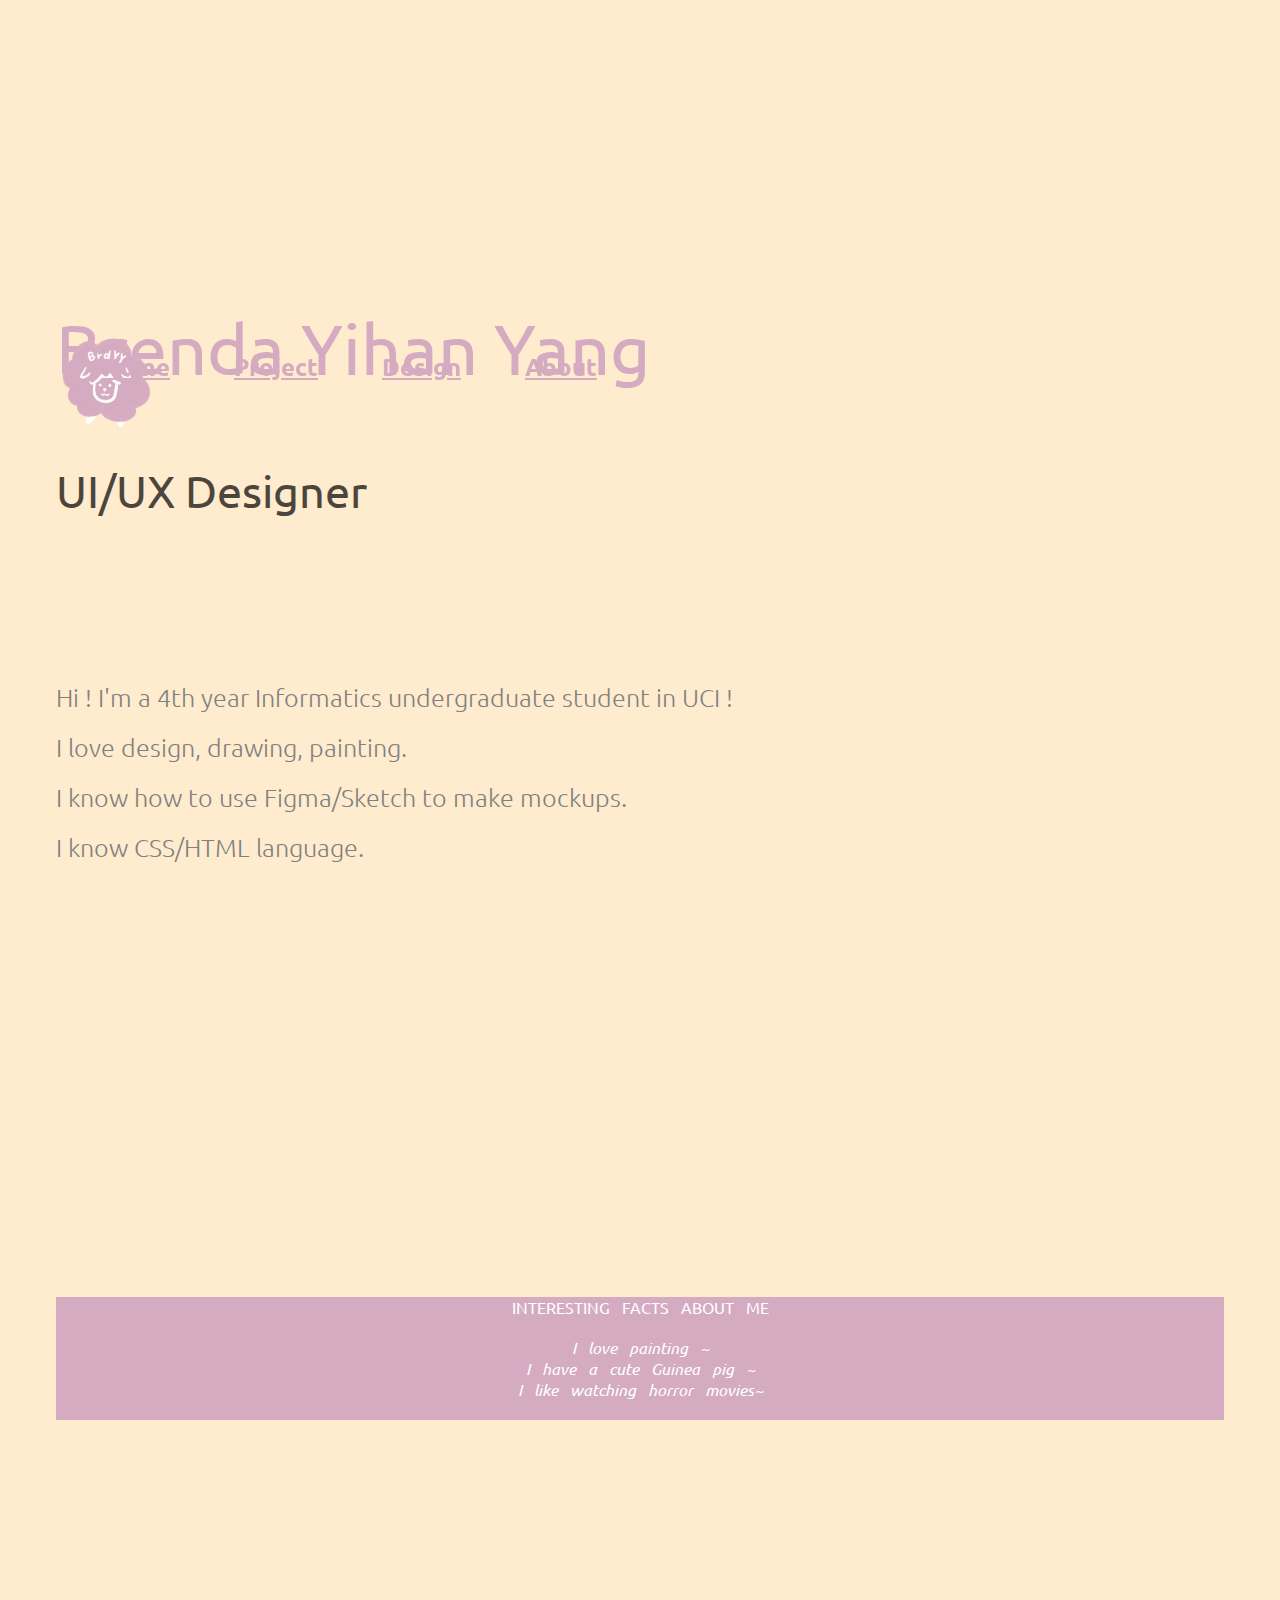
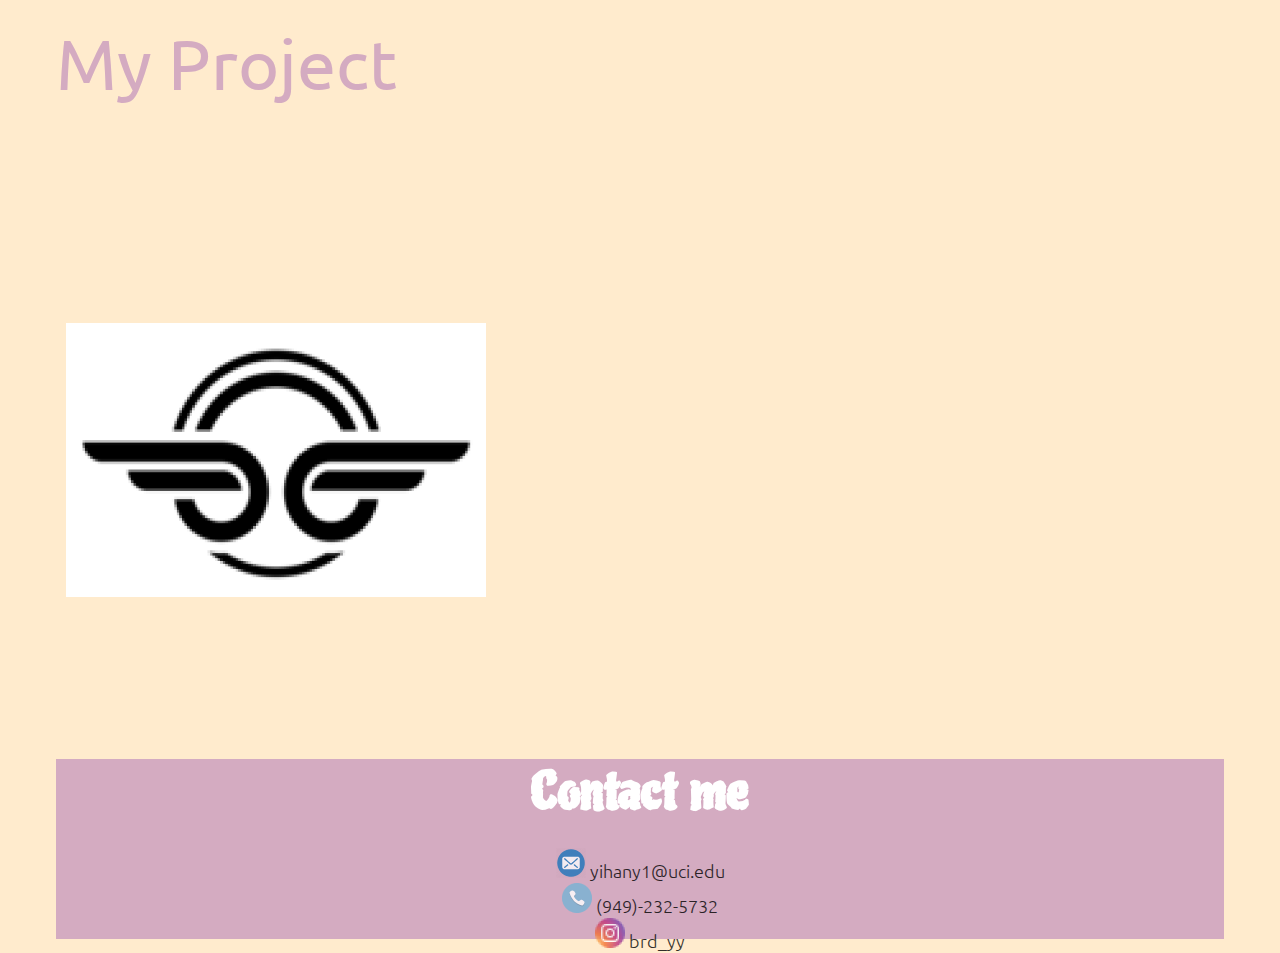
<file: index.html>
<!doctype html>
<html lang="en">


<!--
WRITTEN BY: Yihan Yang
EMAIL: yihany1@uci.edu
-->
  <head>
    <meta charset="utf-8">
    <meta name="viewport" content="width=device-width, initial-scale=1, shrink-to-fit=no">
    <meta name="author" content="Yihan Yang">
    <meta name="description" content="My portfolio">
    <!-- you would link to an external stylesheet here! -->
    <link href="style.css" rel="stylesheet" type="text/css">
    <!-- you would also link to Bootstrap here! -->
    <link rel="stylesheet" href="https://stackpath.bootstrapcdn.com/bootstrap/4.1.3/css/bootstrap.min.css" integrity="sha384-MCw98/SFnGE8fJT3GXwEOngsV7Zt27NXFoaoApmYm81iuXoPkFOJwJ8ERdknLPMO" crossorigin="anonymous">


    <title>Yihan Yang portfolio</title>
    <link rel = "Tab icon" type = "image/png" href="tab.png" id= "icon"/>
  </head>


  <body>

  <nav>
    <div class="container">

      <div class="row">

          <div class="col-sm-7">
            <img src="brdyy.png" id="brdyy" alt="brdyy logo"/>
          </div>
          <div class="col-sm-5">
            <ul class="right_menu">
              <li><a href="#name">Home</a></li>
              <li><a href="#project">Project</a></li>
              <li><a href="subpage.html">Design</a></li>
              <li><a href="#about">About</a></li>
              
            </ul>

          </div>
      </div>


    </div>
  </nav>



  <div class="container">
    <div class="row">
      <div class="col-sm-8">
        <header>
          <h1 id="name">
            Brenda Yihan Yang
          </h1>
          <h2>
            UI/UX Designer<br><br>
          </h2>
          <h3 id="paragraph">
            Hi ! I'm a 4th year Informatics undergraduate student in UCI !
            <br>I love design, drawing, painting.
            <br>I know how to use Figma/Sketch to make mockups.
            <br>I know CSS/HTML language.
          </h3>
        </header>
      </div>
      <div class="col-sm-4">
        <aside id="aside">
          INTERESTING  FACTS  ABOUT  ME
          <br><br><em>I love painting ~ <br> I have a cute Guinea pig ~
          <br> I like watching horror movies~</em><br><br>
        </aside>
      </div>
    </div>
  </div>

  <!--       
  <div class="container">
    <div id="decoration">
    <img src="sheep.png" alt="sheep shape"/>
  </div>-->


  <div id="project" class="container">
    <div class="row">
      <p id="ptitle">
        My Project
      </p>
    </div>

    <p>
      <!--<a href="http://validator.w3.org/check?uri=referer"> W3C validator</a>-->
    </p>
    <div class="row">
      <a href="https://medium.com/uci-inf132-ux-project-spring-2020/bird-redesign-78ef1a075f1f"> <img src="bird.png" alt="Bird app logo" id = "b"/></a>
    </div>
  </div>




  <div class="container">
    <div class="row"> 
      <div class="col-sm-12">
        <footer id ="about">
          <div>Contact me</div>
            <h4><img src=email.png alt="email"> yihany1@uci.edu <br> <img src=number.png alt="number"> (949)-232-5732 <br> <img src=ins.png alt="instagram"> brd_yy</h4>
        </footer>
        </div>
    </div>
  </div>




</body>
</html>
</file>
<file: style.css>
@import url('https://fonts.googleapis.com/css2?family=Ubuntu:wght@400;500;700&display=swap');
@import url('https://fonts.googleapis.com/css2?family=Piedra&display=swap');


*{
    box-sizing:border-box;
}

#icon{
    height: 20px;
    width: 20px;
  }
#brdyy{
    position: fixed;
    z-index: 5;
    margin-top: 30px;
    height: 100px;
    width: 100px;
}

body{  
    padding: 0 3rem;
    background-color: blanchedalmond;

}


nav{
    list-style: none;
}
.right_menu{
    z-index: 5;
    position: fixed;
    text-align: right;
    margin-top: 45px;
    word-spacing: 3em;
    display: inline-block;
}
.right_menu li{
    font-family:'Ubuntu', sans-serif;
    font-weight: bold;
    font-size: 24px;
    padding: 6px 6px;
    display: inline-block;
    list-style: none;  
}

.right_menu li a{
    color: #D4abc1;
    border-top: 6px solid transparent;
    border-bottom: 6px solid transparent;
    transition: border 0.3s;
}
.right_menu li a:hover{
    border-top: 6px solid #D4abc1;
    border-bottom: 6px solid #D4abc1;
}
header{
    margin-top: 300px;
    z-index: 10;
    line-height: 6em;
    text-align: left;
}
/*
#decoration{
    display: inline;
    z-index: -5;
    position: absolute;
}
*/
header h1{
    font-size: 70px;
    font-family: 'Ubuntu', sans-serif;
    color: #D4abc1;
    font-weight: 400;
}
header h2{
    font-size: 45px;
    font-family: 'Ubuntu', sans-serif;
    color: black;
    opacity: 70%;
    font-weight: 400;
}
header h3{
    color: grey;
    font-size: 25px;
    font-family: 'Ubuntu', sans-serif;
    font-weight: 200;
    line-height: 2em;

}

#aside{
    margin-top: 425px;
    background-color: #D4abc1;
    text-align: center;
    color: white;
    font-family: 'Ubuntu', sans-serif;
    word-spacing: 8px;
    font-size: 16px;
}

#project a img{
    border-top: 8px solid transparent;
    border-bottom: 8px solid transparent;
    transition: border 0.3s;
    margin:140px 20px 150px 10px;
}
#b{
    height:290px;
    width: 420px;
}


#project a :hover{
    border-top: 8px solid #D4abc1;
    border-bottom: 8px solid #D4abc1;
}

#project div p{
    font-size: 70px;
    font-family: 'Ubuntu', sans-serif;
    color: #D4abc1;
    font-weight: 400;
    margin-top: 200px;
}

footer{
    background-color: #D4abc1;
    height: 180px;
}
footer div{
    font-size: 50px;
    font-weight: bold;
    font-family: 'Piedra', cursive;
    color: white;
    text-align: center;
}

footer h4{
    font-size: 18px;
    font-weight:100;
    font-family:  'Ubuntu', sans-serif;
    color: black;
    opacity: 80%;
    z-index: 1;
    text-align: center;
}

video{
    margin: 200px 0px;
    height: 100%;
    width: 100%;
}
</file>
